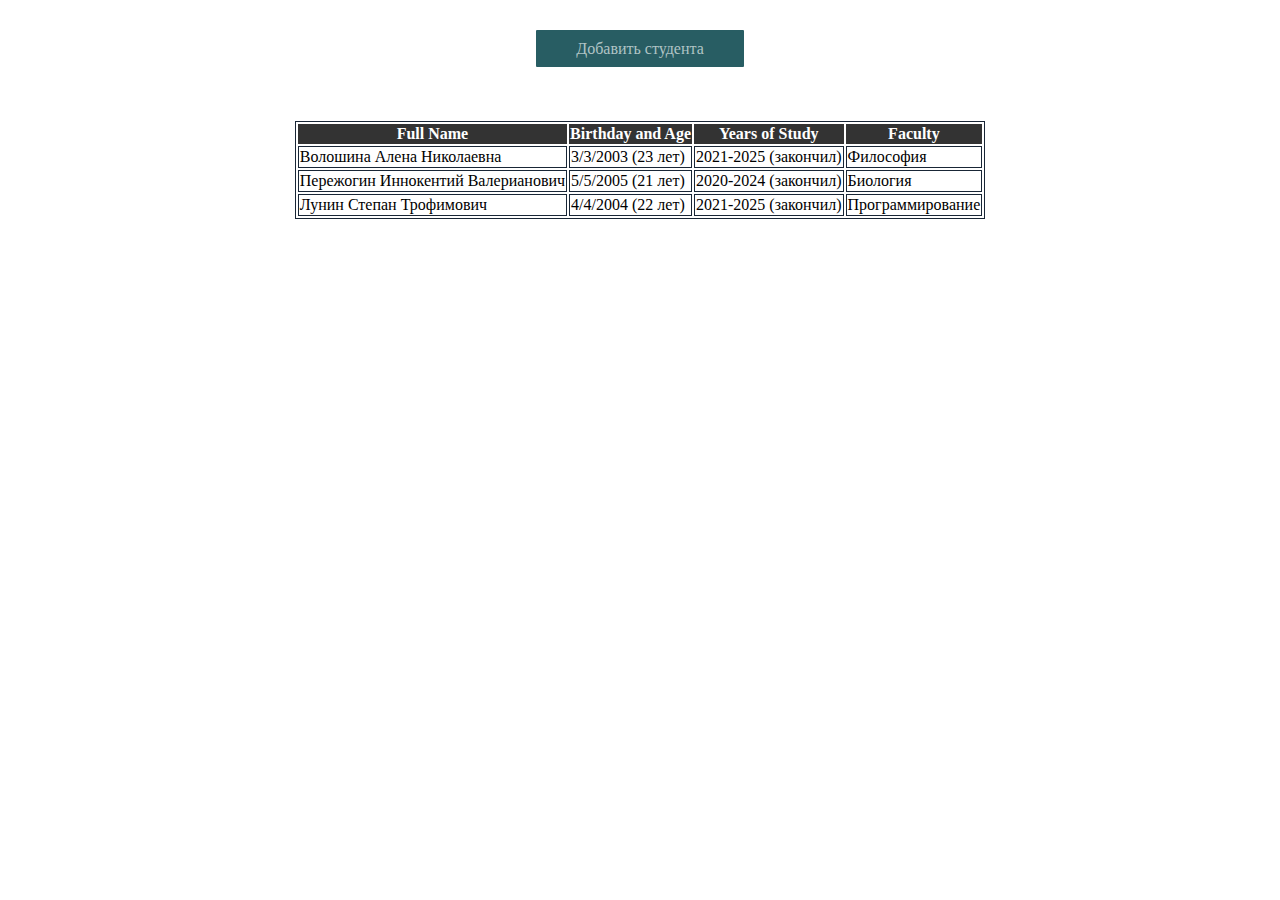
<file: main.html>
<!DOCTYPE html>
<html lang="en">
  <head>
    <meta charset="UTF-8" />
    <meta http-equiv="X-UA-Compatible" content="IE=edge" />
    <meta name="viewport" content="width=device-width, initial-scale=1.0" />
    <title>main</title>
    <!-- <script src="main.js" defer></script> -->
    <link rel="stylesheet" href="main.css" />
  </head>
  <body>
    <div class="form_button">
      <!-- <button id="open_form">Добавить студента</button> -->
      <a href="#" id="openForm">Добавить студента</a>
    </div>

    <div class="form">
      <div class="form_container">
        <div class="form_body">
          <form action="">
            <p>Фамилия:</p>
            <input
              type="text"
              id="surnameId"
              onKeyUp="if(/[0-9,./+=!@#$%^&*';:?<>]/.test(this.value)){this.value='';}"
              placeholder="ввод только букв (RU/EN) и -"
            /><br />
            <!-- мб добавить placeholder -->
            <p>Имя:</p>
            <input
              type="text"
              id="nameId"
              onKeyUp="if(/[0-9,./+=!@#$%^&*';:?<>]/.test(this.value)){this.value='';}"
              placeholder="ввод только букв (RU/EN) и -"
            /><br />
            <!-- oninput="/^[А-Я]+i$/" -->
            <p>Отчество:</p>
            <input
              type="text"
              id="patronymicId"
              onKeyUp="if(/[0-9,./+=!@#$%^&*';:?<>-]/.test(this.value)){this.value='';}"
              placeholder="ввод только букв (RU/EN)"
            /><br />
            <p>Дата рождения:</p>
            <input
              type="date"
              min="01.01.1900"
              max=""
              required
              id="birthdayId"
            /><br />
            <p>Год поступления:</p>
            <!-- <input type="month" id="yearOfEntryId" /><br /> -->
            <input
              type="number"
              id="yearOfEntryId"
              min="2000"
              max="2099"
              step="1"
              placeholder="год в формате yyyy"
            />
            <p>Факультет:</p>
            <input
              type="text"
              id="facultyId"
              onKeyUp="if(/[,+=!@#$%^&*';:?<>-]/.test(this.value)){this.value='';}"
              placeholder="ввод только букв (RU/EN) и доп. символов: '0-9', '.', '/' "
            /><br />

            <button id="enterData" type="button">Добавить студента</button>
          </form>
          <!-- <div class="closeForm">&#10006</div> -->
          <button id="closeForm" type="button">Закрыть форму</button>
        </div>
      </div>
    </div>
    <div class="table_body"></div>

    <script src="main.js"></script>
  </body>
</html>
</file>
<file: main.css>
.form_button {
  margin-top: 40px;
  text-align: center;
}

.form_button a {
  background-color: rgb(40, 93, 99);
  border-radius: 1px;
  text-decoration: none;
  font-size: 500;
  padding: 10px 40px;
  color: rgb(176, 196, 197);
}

.form {
  display: none;
  width: 100%;
  height: 100%;
  position: fixed;
  left: 0;
  top: 0;
  background-color: rgba(0, 0, 0, 0.7);
  z-index: 2;
}

.form.active {
  display: block;
}

.form_container {
  display: flex;
  width: 100%;
  height: 100%;
}

.form_body {
  position: relative;
  margin: 25px auto 0px auto;
  text-align: center;
  background-color: rgb(192, 175, 178);
  padding: 100px, 20px, 100px, 20px;
  width: 55%;
  height: 90%;
  border-radius: 5px;
}

.form_body input {
  border-radius: 10px;
  width: 50%;
  margin-top: 0.1%;
  padding: 10px 35px;
}

/* .form_body p {
  text-align: left;
  margin-left: 10%;
} */

.form_body button {
  padding: 10px 40px;
  background-color: rgb(112, 97, 102);
  color: rgb(213, 203, 206);
  border-radius: 20px;
  margin-top: 2%;
}

.closeForm {
  position: absolute;
  top: 18px;
  right: 22px;
  font-size: 20px;
  cursor: pointer;
  /* position: fixed; */
  /* margin-left: 52%;
  margin-top: -39%; */
}

table,
td {
  /* width: 50px; */
  border: 1px solid rgb(25, 38, 54);
  margin: auto;
  margin-top: 5%;
}

thead,
tfoot {
  width: 50px;
  background-color: #333;
  color: #fff;
}

/* .element {
  background-image: linear-gradient(#2e9aff, #f498ad);
} */

/* body {
  height: max-content;
  background: linear-gradient(to top, #e4af9d 20%, #e4e4d8 50%, #a19887 80%);
} */

/* body {
  height: 100%;
  background: radial-gradient(30% 50%, #d3c9cc, #ffffff) no-repeat;
} */
</file>
